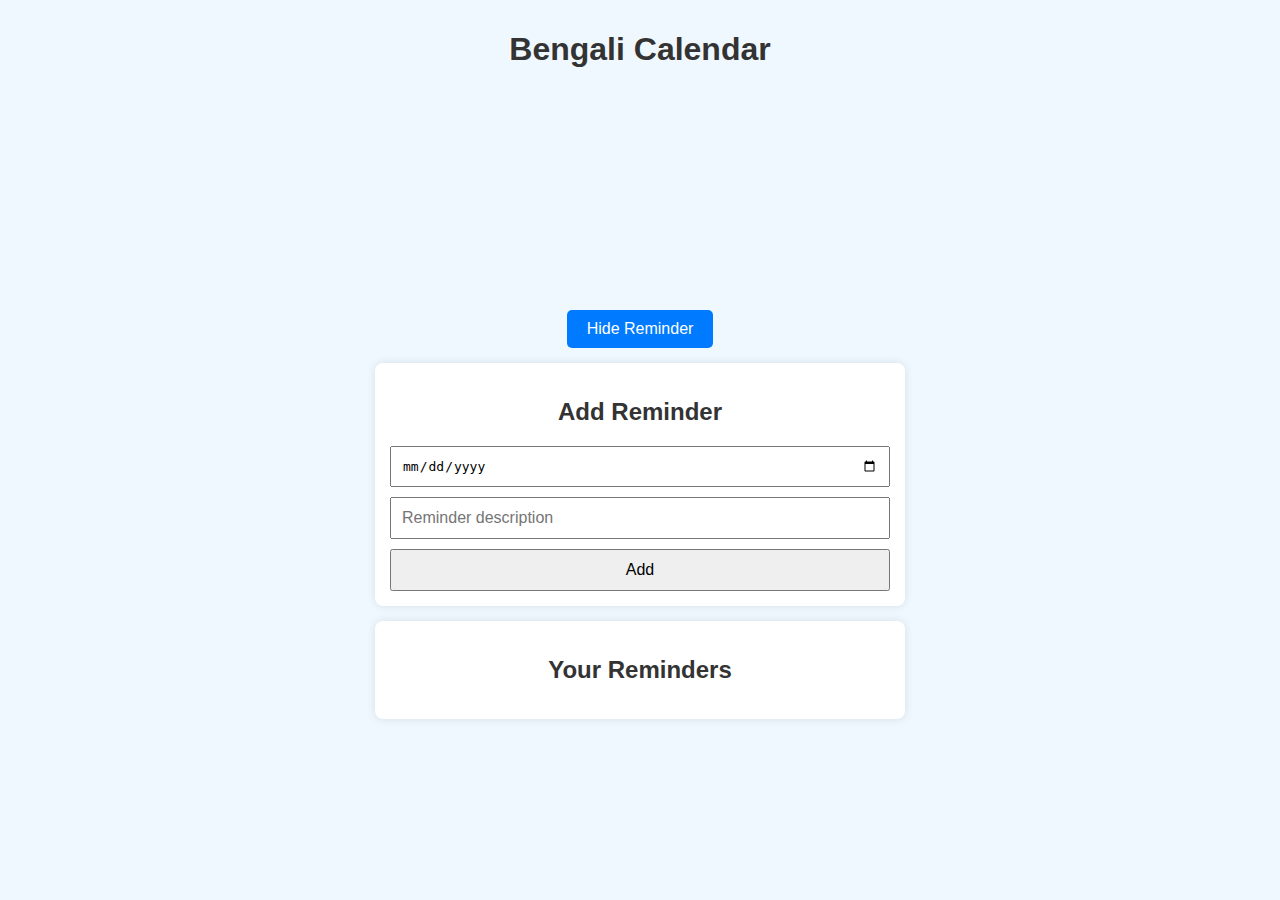
<file: index.html>
<!DOCTYPE html>
<html lang="en">
<head>
  <meta charset="UTF-8" />
  <meta name="viewport" content="width=device-width, initial-scale=1.0" />
  <title>Bengali Calendar with Reminders</title>
  <style>
    body {
      font-family: Arial, sans-serif;
      margin: 0;
      padding: 10px;
      background: #f0f8ff;
    }

    h1, h2, h3 {
      text-align: center;
      color: #333;
    }

    iframe {
      display: block;
      margin: 0 auto;
      max-width: 100%;
    }

    .event-form, .event-list, .holidays {
      background: white;
      margin: 15px auto;
      padding: 15px;
      border-radius: 8px;
      max-width: 500px;
      box-shadow: 0 0 10px rgba(0,0,0,0.1);
    }

    .event-form input, .event-form button {
      display: block;
      width: 100%;
      padding: 10px;
      margin-top: 10px;
      font-size: 1em;
      box-sizing: border-box;
    }

    #toggle-button {
      display: block;
      margin: 15px auto;
      padding: 10px 20px;
      background: #007bff;
      color: white;
      border: none;
      border-radius: 5px;
      font-size: 1em;
      cursor: pointer;
    }

    #toggle-button:hover {
      background: #0056b3;
    }

    ul {
      padding-left: 20px;
    }

    li {
      margin-bottom: 8px;
    }

    @media (max-width: 600px) {
      body {
        padding: 5px;
      }

      .event-form, .event-list, .holidays {
        padding: 10px;
      }

      .event-form input, .event-form button {
        font-size: 0.9em;
        padding: 8px;
      }

      #toggle-button {
        font-size: 0.9em;
        padding: 8px 16px;
      }
    }
  </style>
</head>
<body>
  <h1>Bengali Calendar</h1>

  <iframe
    src="https://bengalicalendar.com/embed/index.php"
    frameborder="0"
    scrolling="no"
    marginwidth="0"
    marginheight="0"
    style="border:0px; overflow:hidden; width:221px; height:205px;"
    allowtransparency="true">
  </iframe>

  <button onclick="toggleReminder()" id="toggle-button">Hide Reminder</button>

  <div id="reminder-section" class="event-form">
    <h2>Add Reminder</h2>
    <input type="date" id="event-date" />
    <input type="text" id="event-desc" placeholder="Reminder description" />
    <button onclick="addEvent()">Add</button>
  </div>

  <div class="event-list">
    <h2>Your Reminders</h2>
    <ul id="event-list"></ul>
  </div>

<!--   <div class="holidays">
    <h3>2025 Bengali Holidays (West Bengal)</h3>
    <ul>
      <li>Pohela Boishakh – April 14</li>
      <li>Rath Yatra – June 28</li>
      <li>Durga Puja (Saptami to Dashami) – October 1–4</li>
      <li>Lakshmi Puja – October 12</li>
      <li>Kali Puja / Diwali – October 20</li>
      <li>Bhai Phonta – October 22</li>
      <li>Saraswati Puja – February 2</li>
      <li>Dol Jatra – March 13</li>
    </ul>
  </div> -->

  <script>
    const eventList = document.getElementById("event-list");

    function loadEvents() {
      const events = JSON.parse(localStorage.getItem("events") || "[]");
      eventList.innerHTML = "";
      events.forEach((event) => {
        const li = document.createElement("li");
        li.textContent = `${event.date}: ${event.desc}`;
        eventList.appendChild(li);
      });
    }

    function addEvent() {
      const date = document.getElementById("event-date").value;
      const desc = document.getElementById("event-desc").value;
      if (!date || !desc) return alert("Please enter both date and description.");
      const events = JSON.parse(localStorage.getItem("events") || "[]");
      events.push({ date, desc });
      localStorage.setItem("events", JSON.stringify(events));
      loadEvents();
      document.getElementById("event-date").value = "";
      document.getElementById("event-desc").value = "";
    }

    function toggleReminder() {
      const section = document.getElementById("reminder-section");
      const button = document.getElementById("toggle-button");
      if (section.style.display === "none") {
        section.style.display = "block";
        button.textContent = "Hide Reminder";
      } else {
        section.style.display = "none";
        button.textContent = "Show Reminder";
      }
    }

    loadEvents();
  </script>
</body>
</html>
</file>
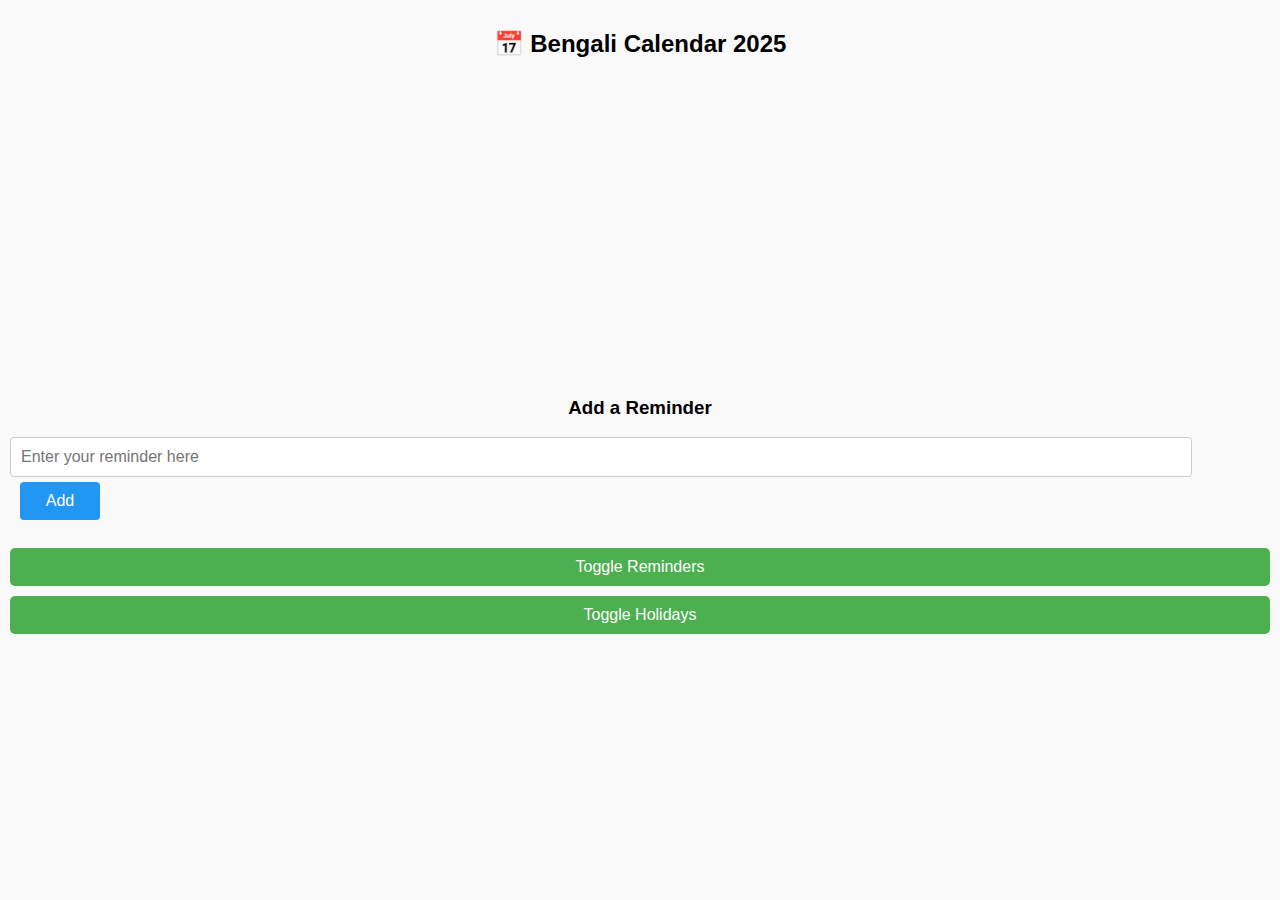
<file: calendar.html>
<!DOCTYPE html>
<html lang="en">
<head>
  <meta charset="UTF-8">
  <meta name="viewport" content="width=device-width, initial-scale=1.0">
  <title>Bengali Calendar & Reminders</title>
  <style>
    body {
      font-family: Arial, sans-serif;
      padding: 10px;
      margin: 0;
      background: #f9f9f9;
    }

    h2, h3 {
      text-align: center;
    }

    iframe {
      width: 100% !important;
      max-width: 400px;
      height: 300px;
      border: none;
      display: block;
      margin: 0 auto;
    }

    button {
      padding: 10px;
      margin: 5px 0;
      width: 100%;
      background-color: #4CAF50;
      color: white;
      border: none;
      border-radius: 5px;
      font-size: 16px;
    }

    ul {
      list-style: none;
      padding: 0;
    }

    li {
      background: white;
      margin: 5px 0;
      padding: 10px;
      border-radius: 4px;
      box-shadow: 0 1px 3px rgba(0,0,0,0.1);
    }

    input[type="text"] {
      width: calc(100% - 100px);
      padding: 10px;
      font-size: 16px;
      border-radius: 4px;
      border: 1px solid #ccc;
    }

    #add-reminder {
      width: 80px;
      padding: 10px;
      font-size: 16px;
      background: #2196F3;
      color: white;
      border: none;
      border-radius: 4px;
      margin-left: 10px;
    }

    @media only screen and (max-width: 600px) {
      iframe {
        height: 250px;
      }

      h3 {
        font-size: 18px;
      }
    }
  </style>
</head>
<body>

  <h2>📅 Bengali Calendar 2025</h2>

  <!-- Google Bengali Calendar -->
  <iframe 
    src="https://calendar.google.com/calendar/embed?src=en.indian%23holiday%40group.v.calendar.google.com&ctz=Asia%2FKolkata">
  </iframe>

  <h3>Add a Reminder</h3>
  <div>
    <input type="text" id="reminder-input" placeholder="Enter your reminder here">
    <button id="add-reminder">Add</button>
  </div>

  <br>
  <button onclick="toggleSection('reminders')">Toggle Reminders</button>
  <button onclick="toggleSection('holidays')">Toggle Holidays</button>

  <!-- Reminder List -->
  <div id="reminders" style="display: none;">
    <h3>Your Reminders</h3>
    <ul id="reminder-list"></ul>
  </div>

  <!-- Holiday List -->
  <div id="holidays" style="display: none;">
    <h3>2025 Bengali Holidays (West Bengal)</h3>
    <ul>
      <li>Pohela Boishakh – April 14</li>
      <li>Rath Yatra – June 28</li>
      <li>Durga Puja (Saptami to Dashami) – October 1–4</li>
      <li>Lakshmi Puja – October 12</li>
      <li>Kali Puja / Diwali – October 20</li>
      <li>Bhai Phonta – October 22</li>
      <li>Saraswati Puja – February 2</li>
      <li>Dol Jatra – March 13</li>
    </ul>
  </div>

  <script>
    function toggleSection(id) {
      const el = document.getElementById(id);
      el.style.display = (el.style.display === "none") ? "block" : "none";
    }

    document.getElementById('add-reminder').addEventListener('click', function () {
      const input = document.getElementById('reminder-input');
      const reminder = input.value.trim();
      if (reminder) {
        const li = document.createElement('li');
        li.textContent = reminder;
        document.getElementById('reminder-list').appendChild(li);
        input.value = "";
      }
    });
  </script>

</body>
</html>
</file>
